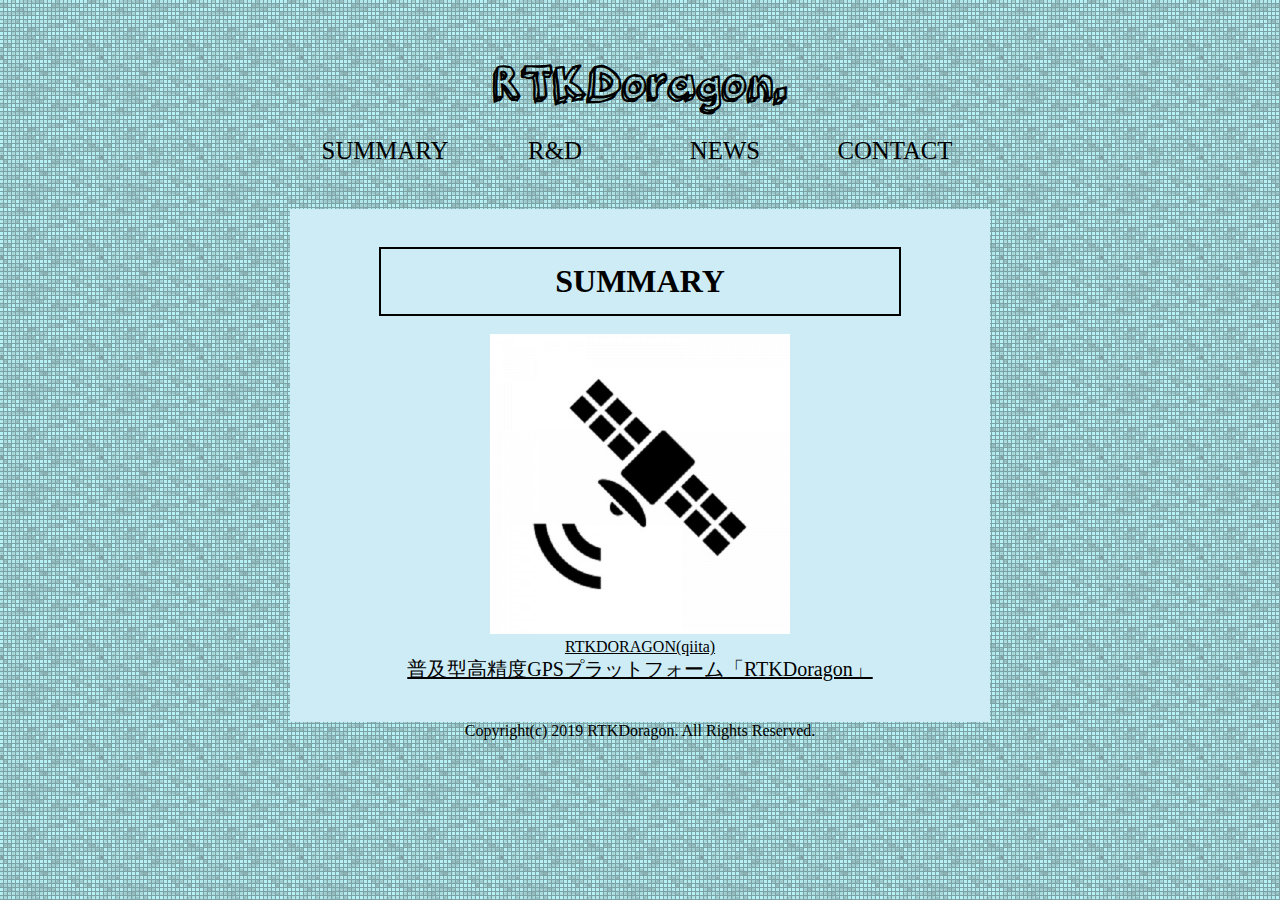
<file: RTKDORAGON/index.html>
<!doctype html>
<html lang="ja">
<head>
	<!-- 見ちゃらめーっ！！-->
	<link rel="shortcut icon" href="images/favicon.ico">
	<meta name="keywords" content="rtkdoragon,RTK,GNSS,GPS,RTKDoragon">
	<title>RTKDoragon.</title>
	<link rel="stylesheet" media="all" href="css/style2.css">
	<meta name="viewport" content="width=device-width,initial-scale=1">
	<!--<iframe src="music/kokyonosora.mp3" allow="autoplay" id="audio" style="display:none"></iframe>-->
</head>


<body>
<div id="wrap">
<header>
<h1><a href="index.html"style="text-decoration: none;">RTKDoragon.</a></h1>
</header>

<nav>
<ul>
<li><a href="index.html">SUMMARY</a></li>
<li><a href="R&D.html">R&D</a></li>
<li><a href="news.html">NEWS</a></li>
<li><a href="contact.html">CONTACT</a></li>
</ul>
</nav>

<main>
	<h2>SUMMARY</h2><br />
	<center>
	<img src="images/GPS.jpg" width="300" height="300" alt="GPS"><br/>
	<a href="https://qiita.com/nobutan_tinou/items/8981e6f75b9087e1ca1c">RTKDORAGON(qiita)</a>
	</center>
	<p>
	 <a href="rtkdoragon.html">普及型高精度GPSプラットフォーム「RTKDoragon」</a>
	</p>
</main>
<footer>Copyright(c) 2019 RTKDoragon. All Rights Reserved.</footer>
</div>
</body>
</html>
</file>
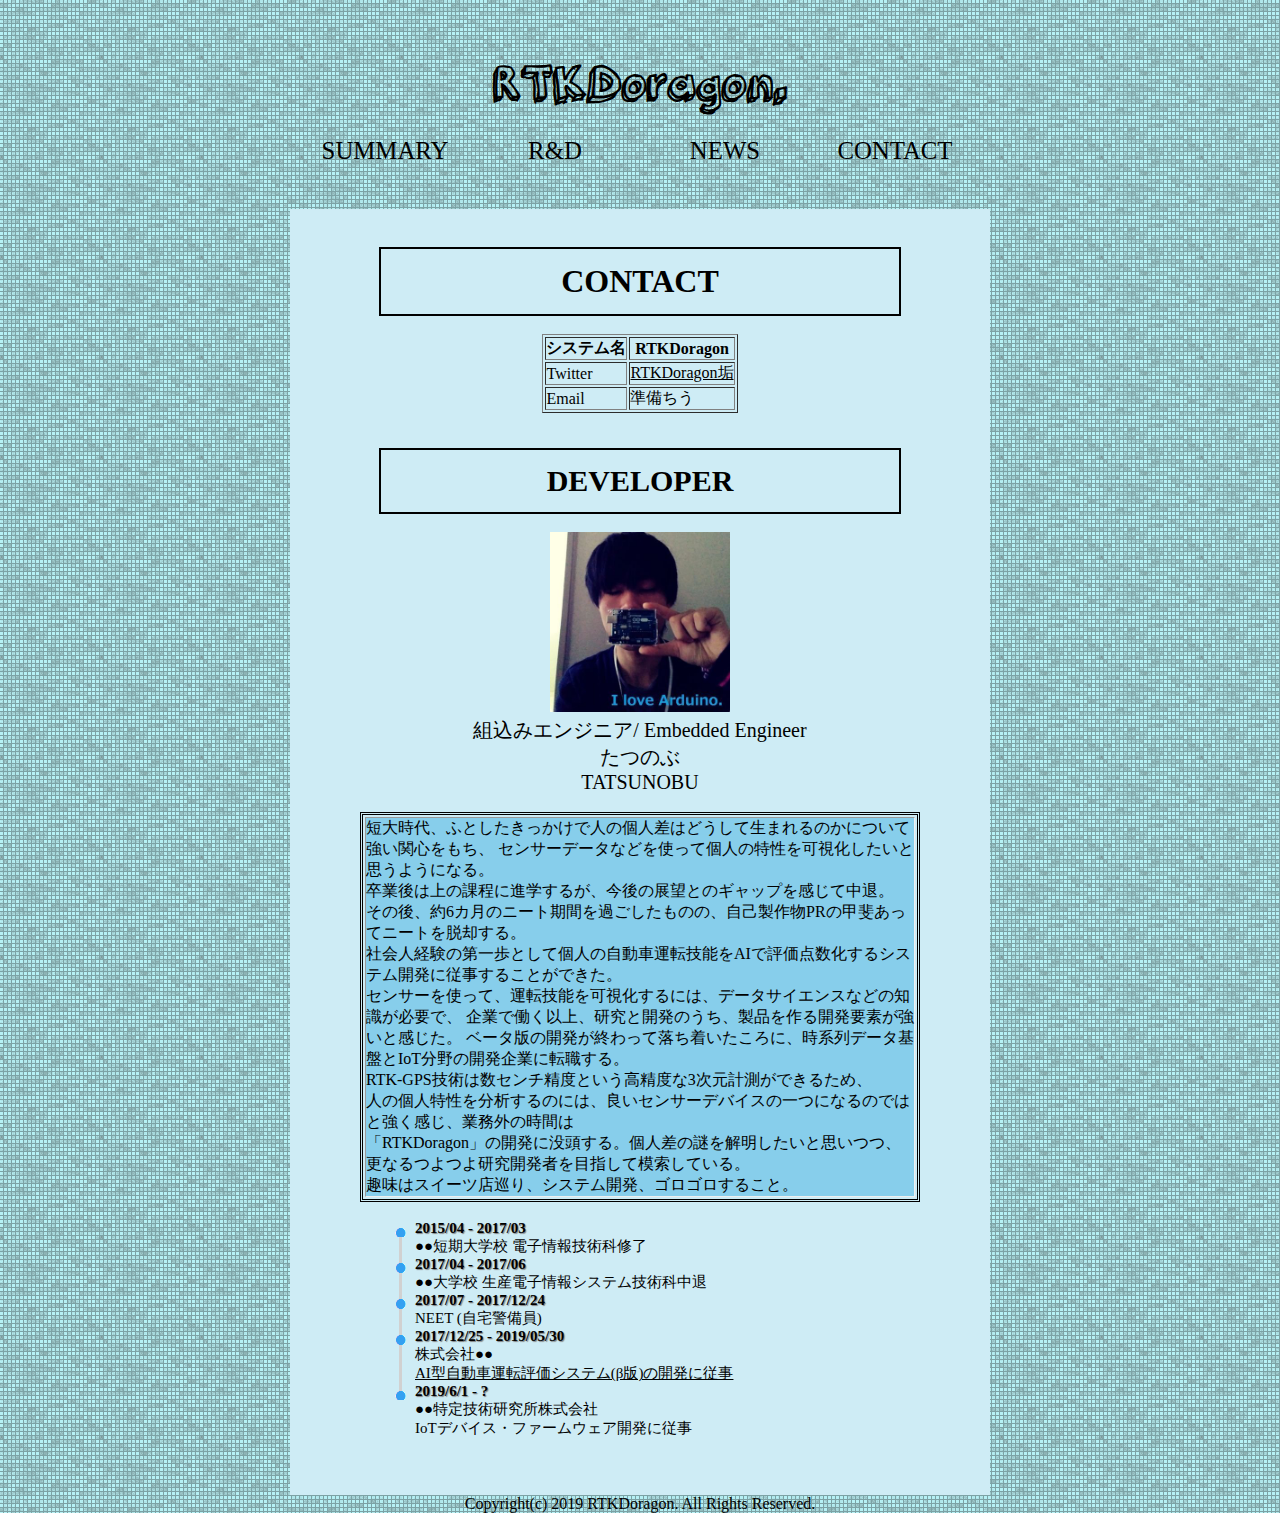
<file: RTKDORAGON/contact.html>
﻿<!doctype html>
<html lang="ja">
<head>
	<!-- 見ちゃらめーっ！！-->
	<link rel="shortcut icon" href="images/favicon.ico">
	<title>RTKDoragon.</title>
	<link rel="stylesheet" media="all" href="css/style2.css">
	<meta name="viewport" content="width=device-width,initial-scale=1">	
</head>


<body>
<div id="wrap">
<header>
<h1><a href="index.html"style="text-decoration: none;">RTKDoragon.</a></h1>
</header>

<nav>
<ul>
<li><a href="index.html">SUMMARY</a></li>
<li><a href="R&D.html">R&D</a></li>
<li><a href="news.html">NEWS</a></li>
<li><a href="contact.html">CONTACT</a></li>
</ul>
</nav>

<main>

	<h2>CONTACT</h2><br/>
		<center>
	      	<table border="1">
			
			<tr>
				<th>システム名</th>
				<th>RTKDoragon</th>
			</tr>
			<tr>
				<td>Twitter</td>
				<td><a href="https://twitter.com/rtkdoragon">RTKDoragon垢</a></td>
			</tr>
			<tr>
				<td>Email</td>
				<td>準備ちう</td>
			</tr>
		</table>
		</center>
	<h2 style="font-size:30px;">DEVELOPER</h2><br />
		<p><img src="images/Twitter_sub.jpg" width="180" height="180" alt="tatsunobu"></p>
		<p>組込みエンジニア/  Embedded Engineer</p>
		<p>たつのぶ</p>
		<p>TATSUNOBU</p><br/>
			<table border="1" style="margin-left:10%; margin-right:10%; border: double;">
			<tbody style="width:400px;background:skyblue;">
				<tr>
					<td>
					短大時代、ふとしたきっかけで人の個人差はどうして生まれるのかについて強い関心をもち、
					センサーデータなどを使って個人の特性を可視化したいと思うようになる。<br />
					卒業後は上の課程に進学するが、今後の展望とのギャップを感じて中退。<br />
					その後、約6カ月のニート期間を過ごしたものの、自己製作物PRの甲斐あってニートを脱却する。<br />
					社会人経験の第一歩として個人の自動車運転技能をAIで評価点数化するシステム開発に従事することができた。<br/>
					センサーを使って、運転技能を可視化するには、データサイエンスなどの知識が必要で、
					企業で働く以上、研究と開発のうち、製品を作る開発要素が強いと感じた。
					ベータ版の開発が終わって落ち着いたころに、時系列データ基盤とIoT分野の開発企業に転職する。<br/>
					RTK-GPS技術は数センチ精度という高精度な3次元計測ができるため、<br>
					人の個人特性を分析するのには、良いセンサーデバイスの一つになるのではと強く感じ、業務外の時間は<br/>
					「RTKDoragon」の開発に没頭する。個人差の謎を解明したいと思いつつ、更なるつよつよ研究開発者を目指して模索している。<br/>
					趣味はスイーツ店巡り、システム開発、ゴロゴロすること。
					</td>
				</tr>
			</tbody>
			</table><br/>
		<ul id="history">
			<li class="date">2015/04 - 2017/03</li>
			<li class="event">●●短期大学校 電子情報技術科修了</li>
			<li class="date">2017/04 - 2017/06 </li>
			<li class="event">●●大学校 生産電子情報システム技術科中退</li>
			<li class="date">2017/07 - 2017/12/24 </li>
			<li class="event">NEET  (自宅警備員)</li>	
			<li class="date">2017/12/25 - 2019/05/30 </li>
			<li class="event">株式会社●●<br><a href="http://minamikyusyu-car.main.jp/sdap/" target="_blank">AI型自動車運転評価システム(β版)の開発に従事</a></li>
			<li class="date">2019/6/1 - ? </li>
			<li>●●特定技術研究所株式会社<br>IoTデバイス・ファームウェア開発に従事</li>
		</ul><br />
</main>


<footer>Copyright(c) 2019 RTKDoragon. All Rights Reserved.</footer>
</div>
</body>
</html>
</file>
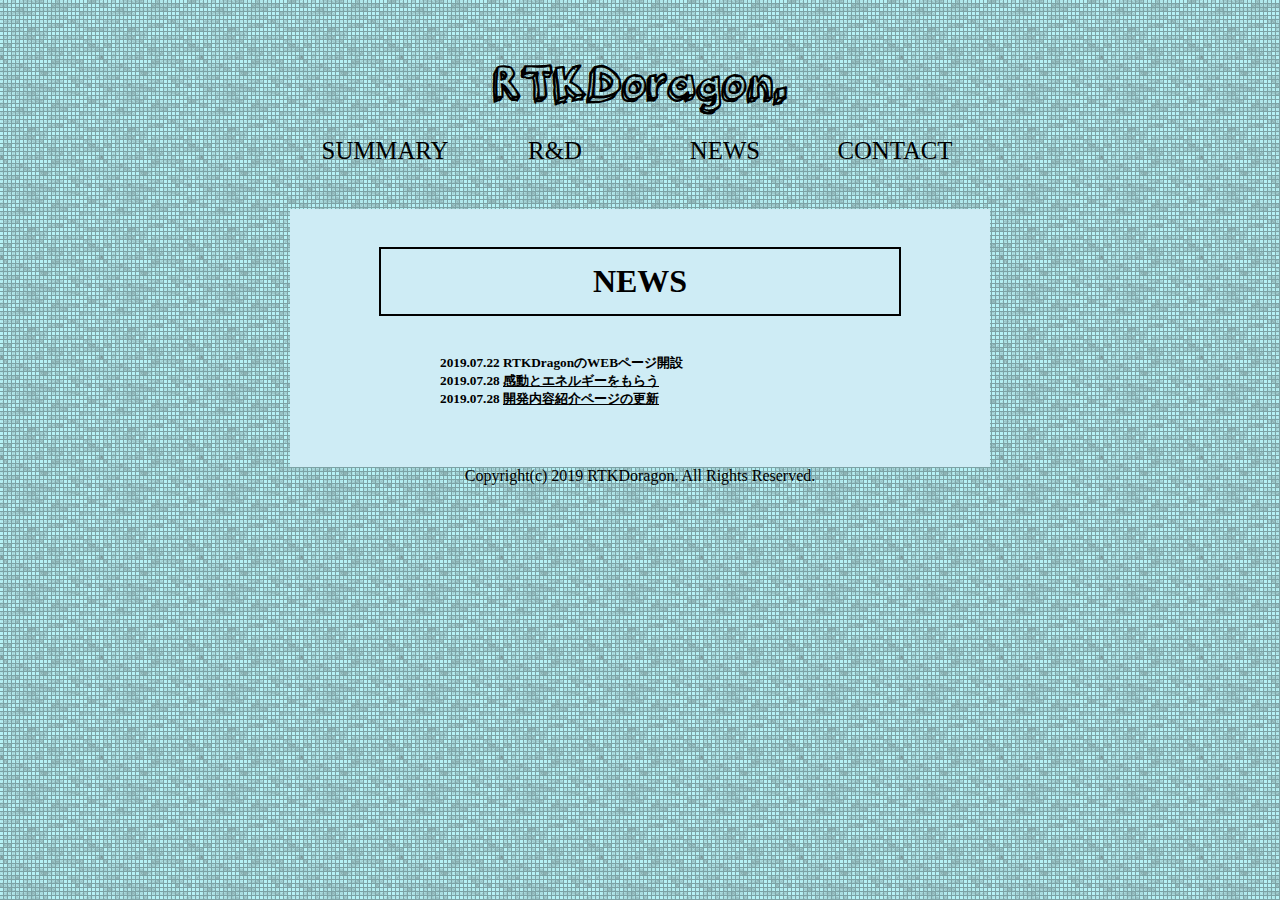
<file: RTKDORAGON/news.html>
<!doctype html>
<html lang="ja">
<head>
	<!-- 見ちゃらめーっ！！-->
	<link rel="shortcut icon" href="images/favicon.ico">
	<title>RTKDoragon.</title>
	<link rel="stylesheet" media="all" href="css/style2.css">
	<meta name="viewport" content="width=device-width,initial-scale=1">
</head>


<body>
<div id="wrap">
<header>
<h1><a href="index.html"style="text-decoration: none;">RTKDoragon.</a></h1>
</header>

<nav>
<ul>
<li><a href="index.html">SUMMARY</a></li>
<li><a href="R&D.html">R&D</a></li>
<li><a href="news.html">NEWS</a></li>
<li><a href="contact.html">CONTACT</a></li>
</ul>
</nav>

<main>
	<h2>NEWS</h2><br />
	<div class="centering_parent">
	    	<div class="centering_item">
			 <h5>2019.07.22 RTKDragonのWEBページ開設</h5>
			 <h5>2019.07.28 <a href="http://gpspp.sakura.ne.jp/diary201907.htm#0728">感動とエネルギーをもらう</a></h5>
			 <h5>2019.07.28 <a href="rtkdoragon.html">開発内容紹介ページの更新</a></h5>
		</div>
	</div>	
</main>
<footer>Copyright(c) 2019 RTKDoragon. All Rights Reserved.</footer>
</div>
</body>
</html>
</file>
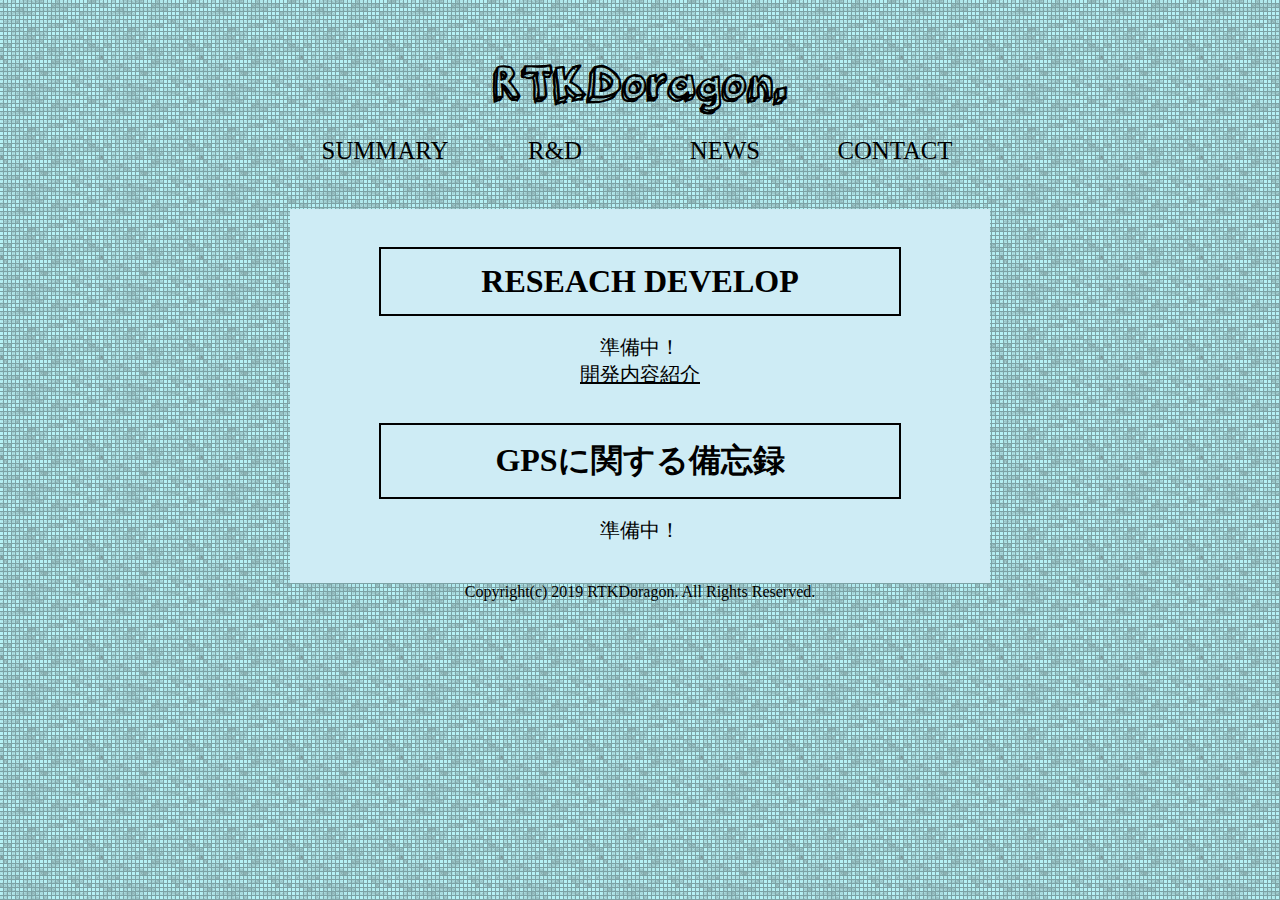
<file: RTKDORAGON/R&D.html>
﻿<!doctype html>
<html lang="ja">
<head>
	<!-- 見ちゃらめーっ！！-->
	<link rel="shortcut icon" href="images/favicon.ico">
	<title>RTKDoragon.</title>
	<link rel="stylesheet" media="all" href="css/style2.css">
	<meta name="viewport" content="width=device-width,initial-scale=1">	
</head>


<body>
<div id="wrap">
<header>
<h1><a href="index.html"style="text-decoration: none;">RTKDoragon.</a></h1>
</header>

<nav>
<ul>
<li><a href="index.html">SUMMARY</a></li>
<li><a href="R&D.html">R&D</a></li>
<li><a href="news.html">NEWS</a></li>
<li><a href="contact.html">CONTACT</a></li>
</ul>
</nav>

<main>
	<h2>RESEACH DEVELOP</h2><br />
	<p>
	準備中！<br>
	<a href="rtkdoragon.html">開発内容紹介</a>
	</p>
	<h2>GPSに関する備忘録</h2><br />
	<p>
	準備中！
	</p>

</main>
<footer>Copyright(c) 2019 RTKDoragon. All Rights Reserved.</footer>
</div>
</body>
</html>
</file>
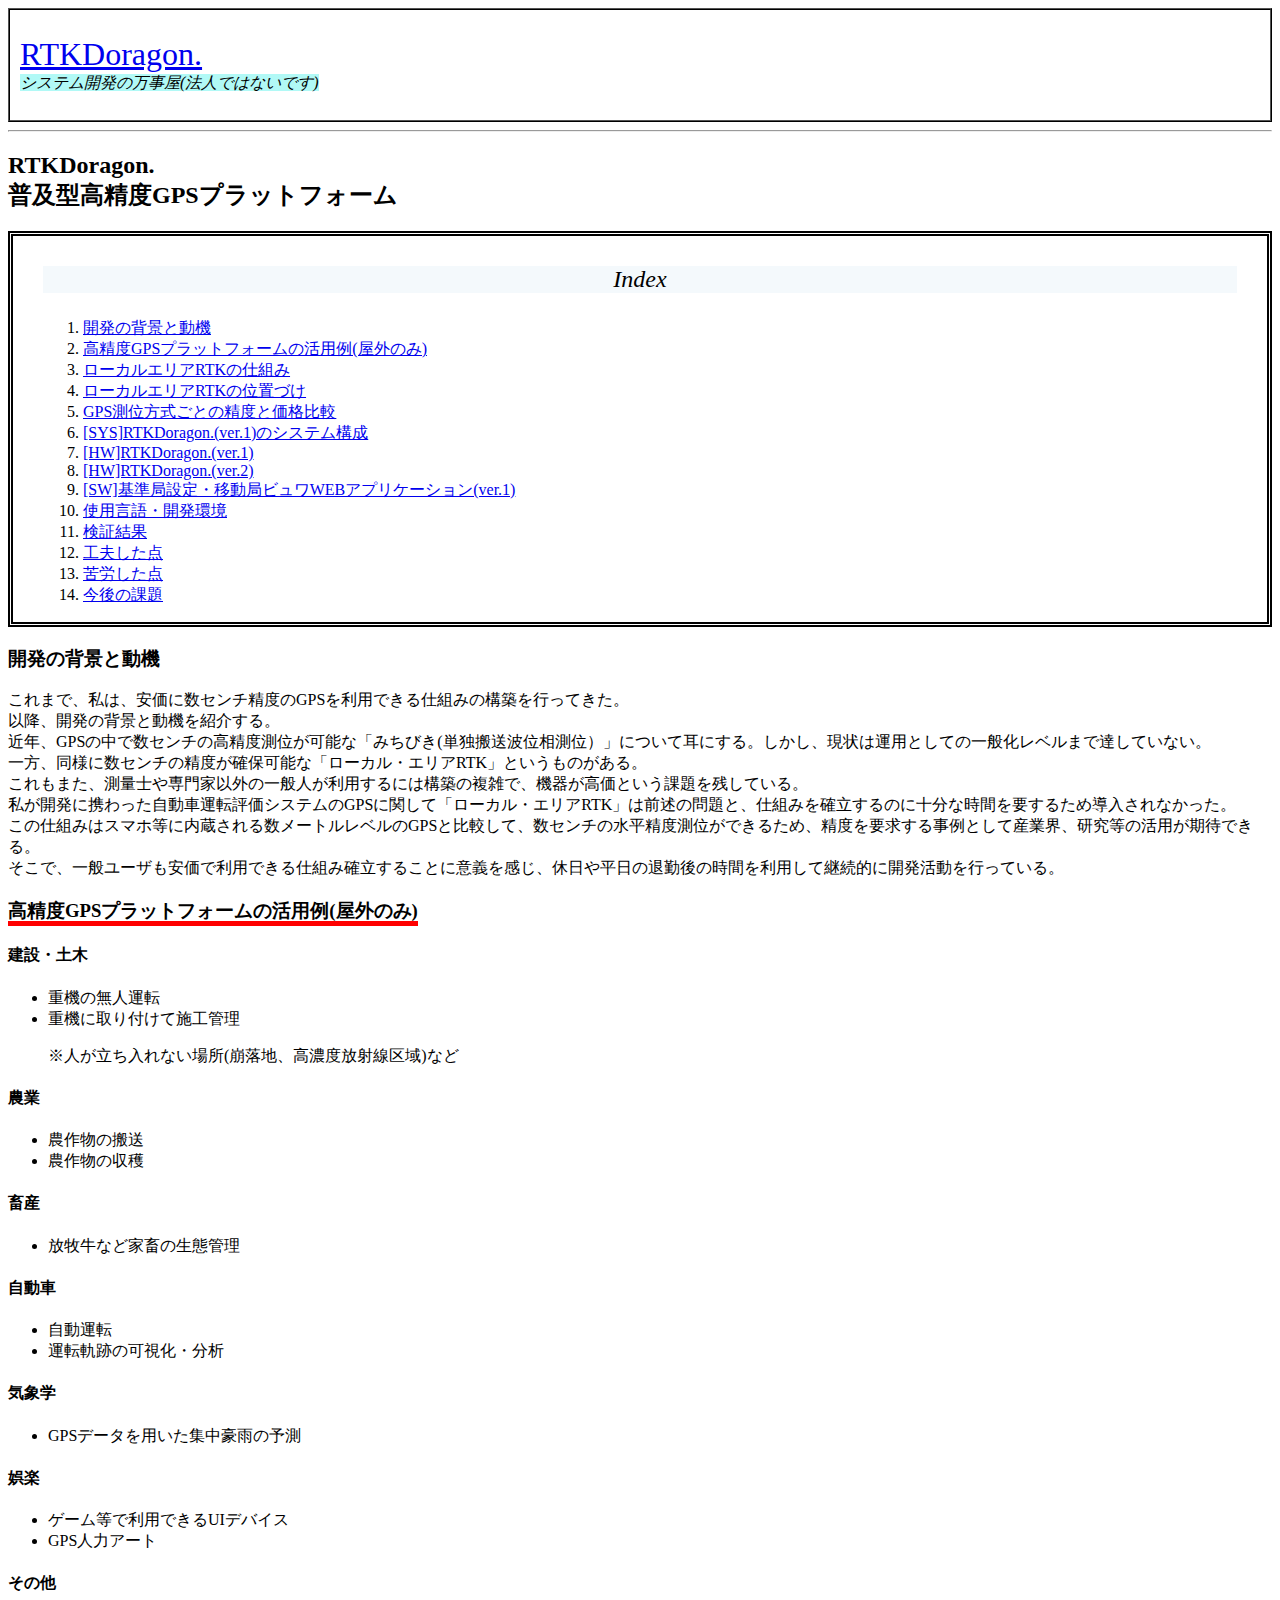
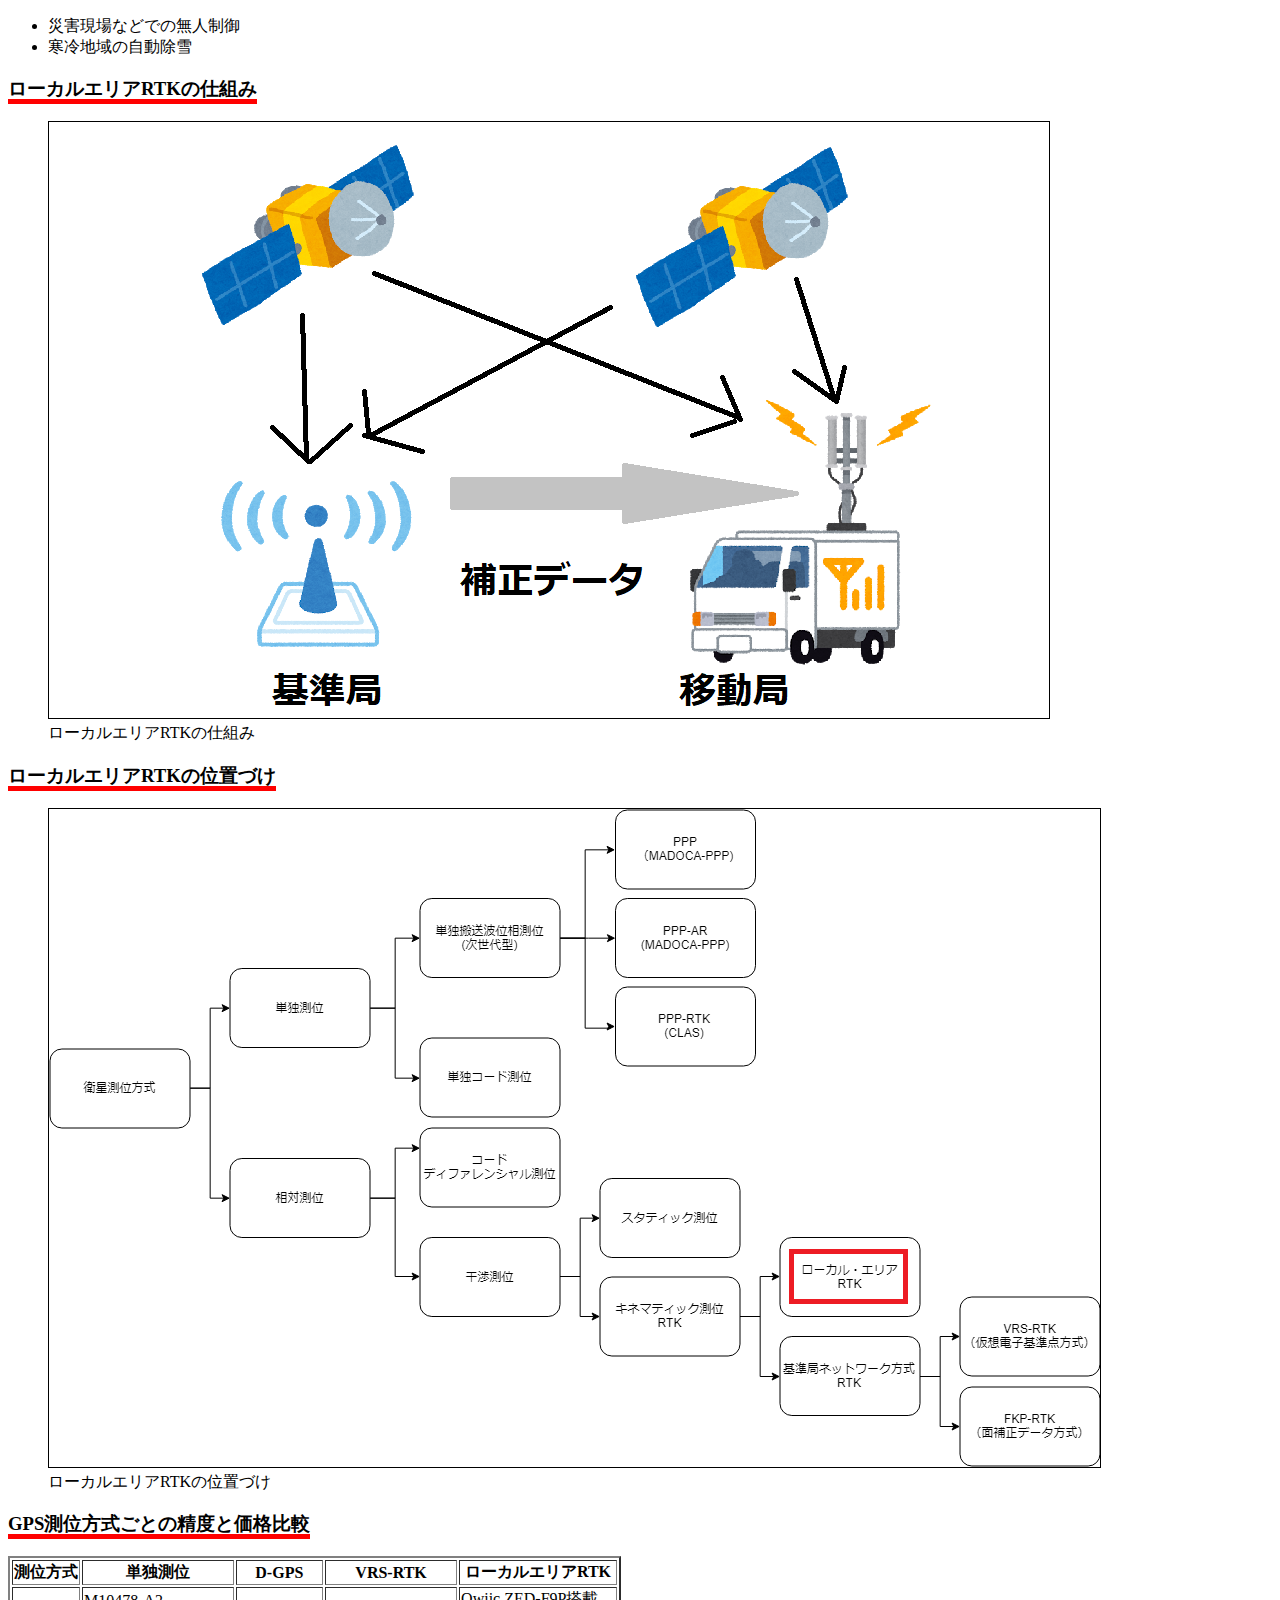
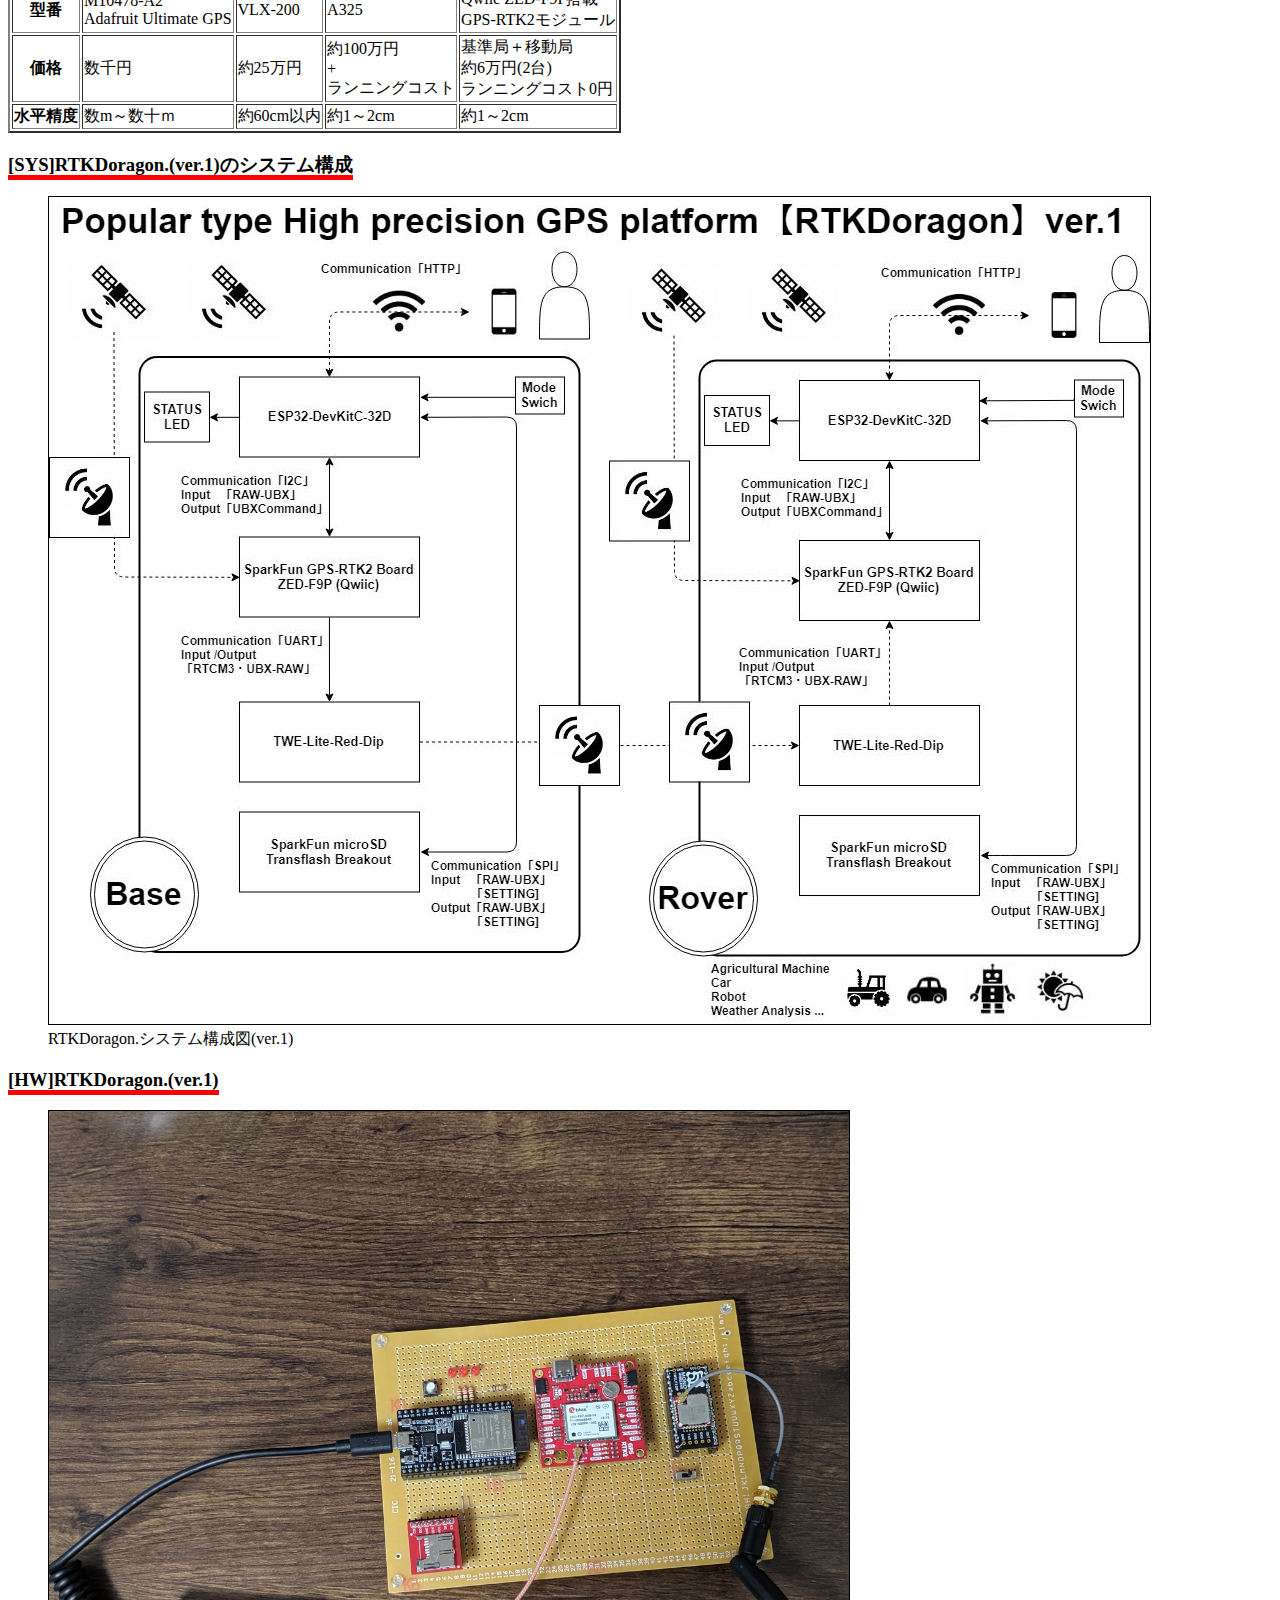
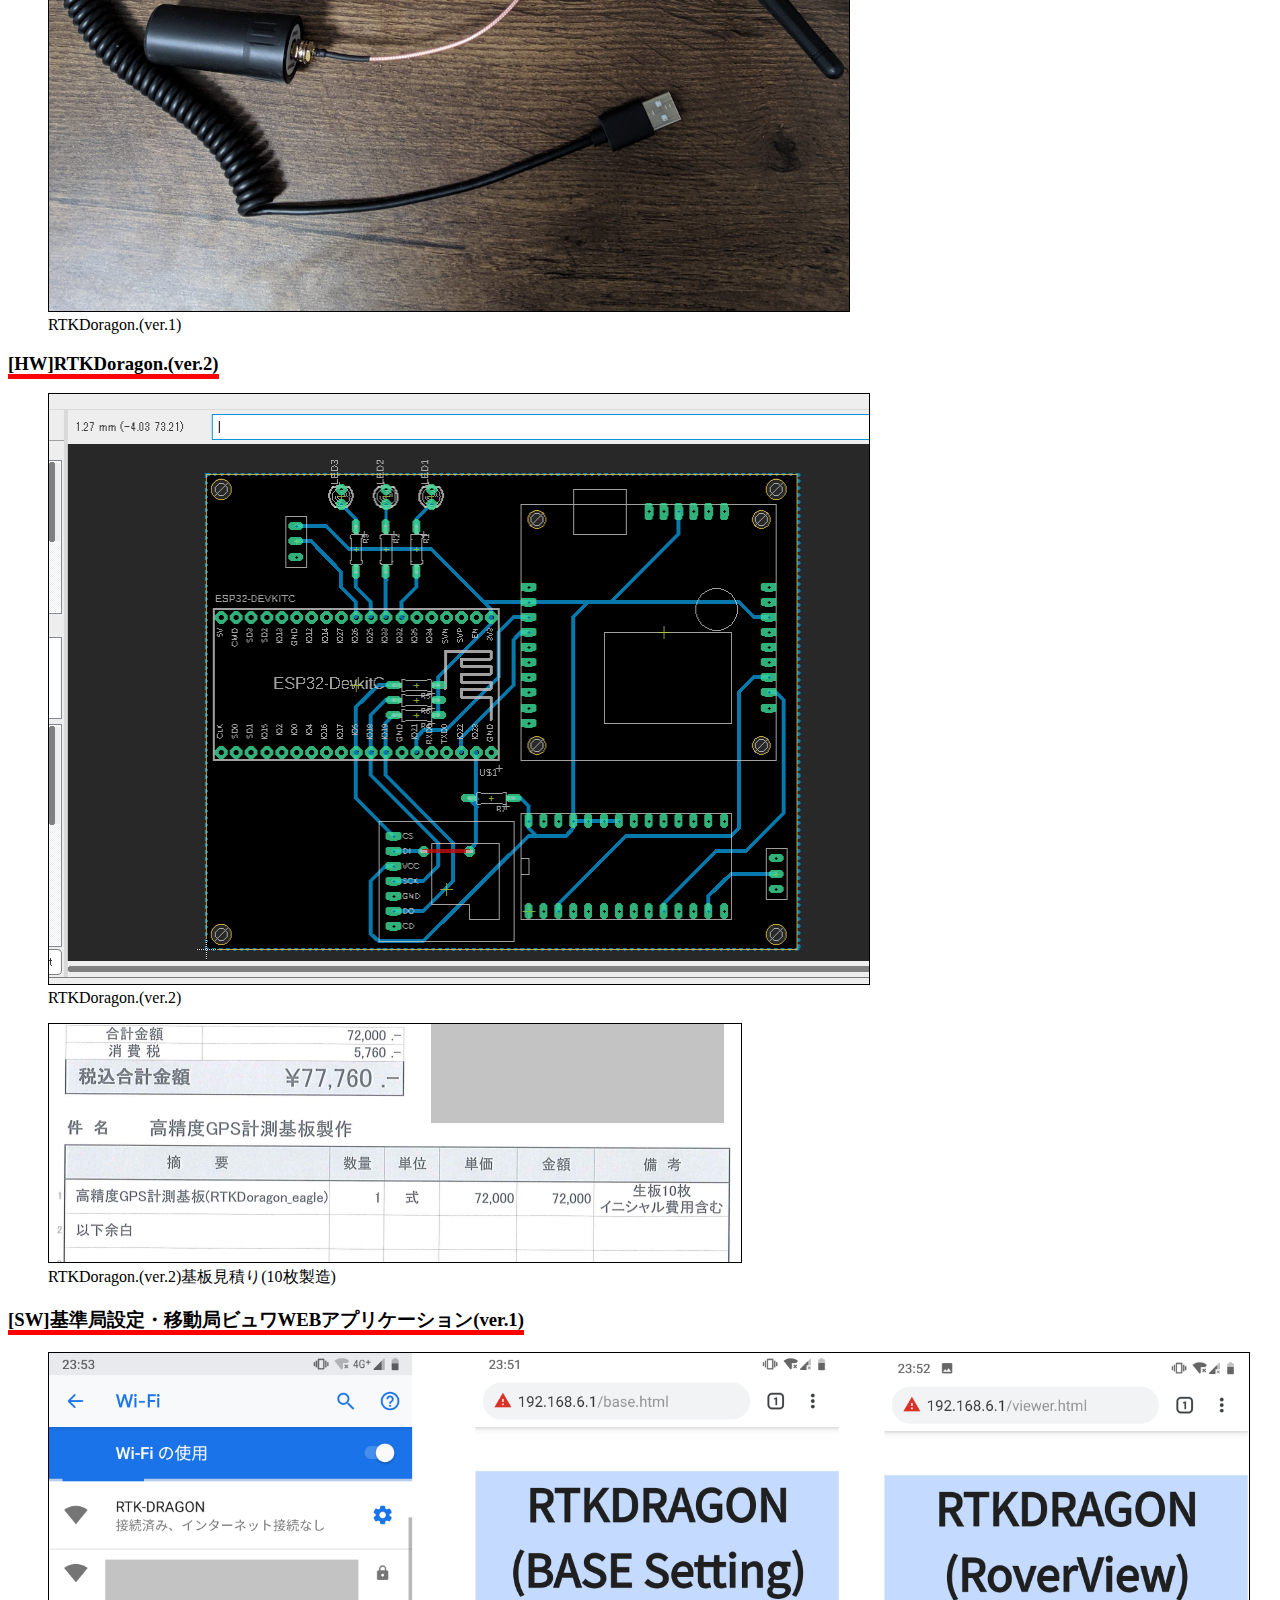
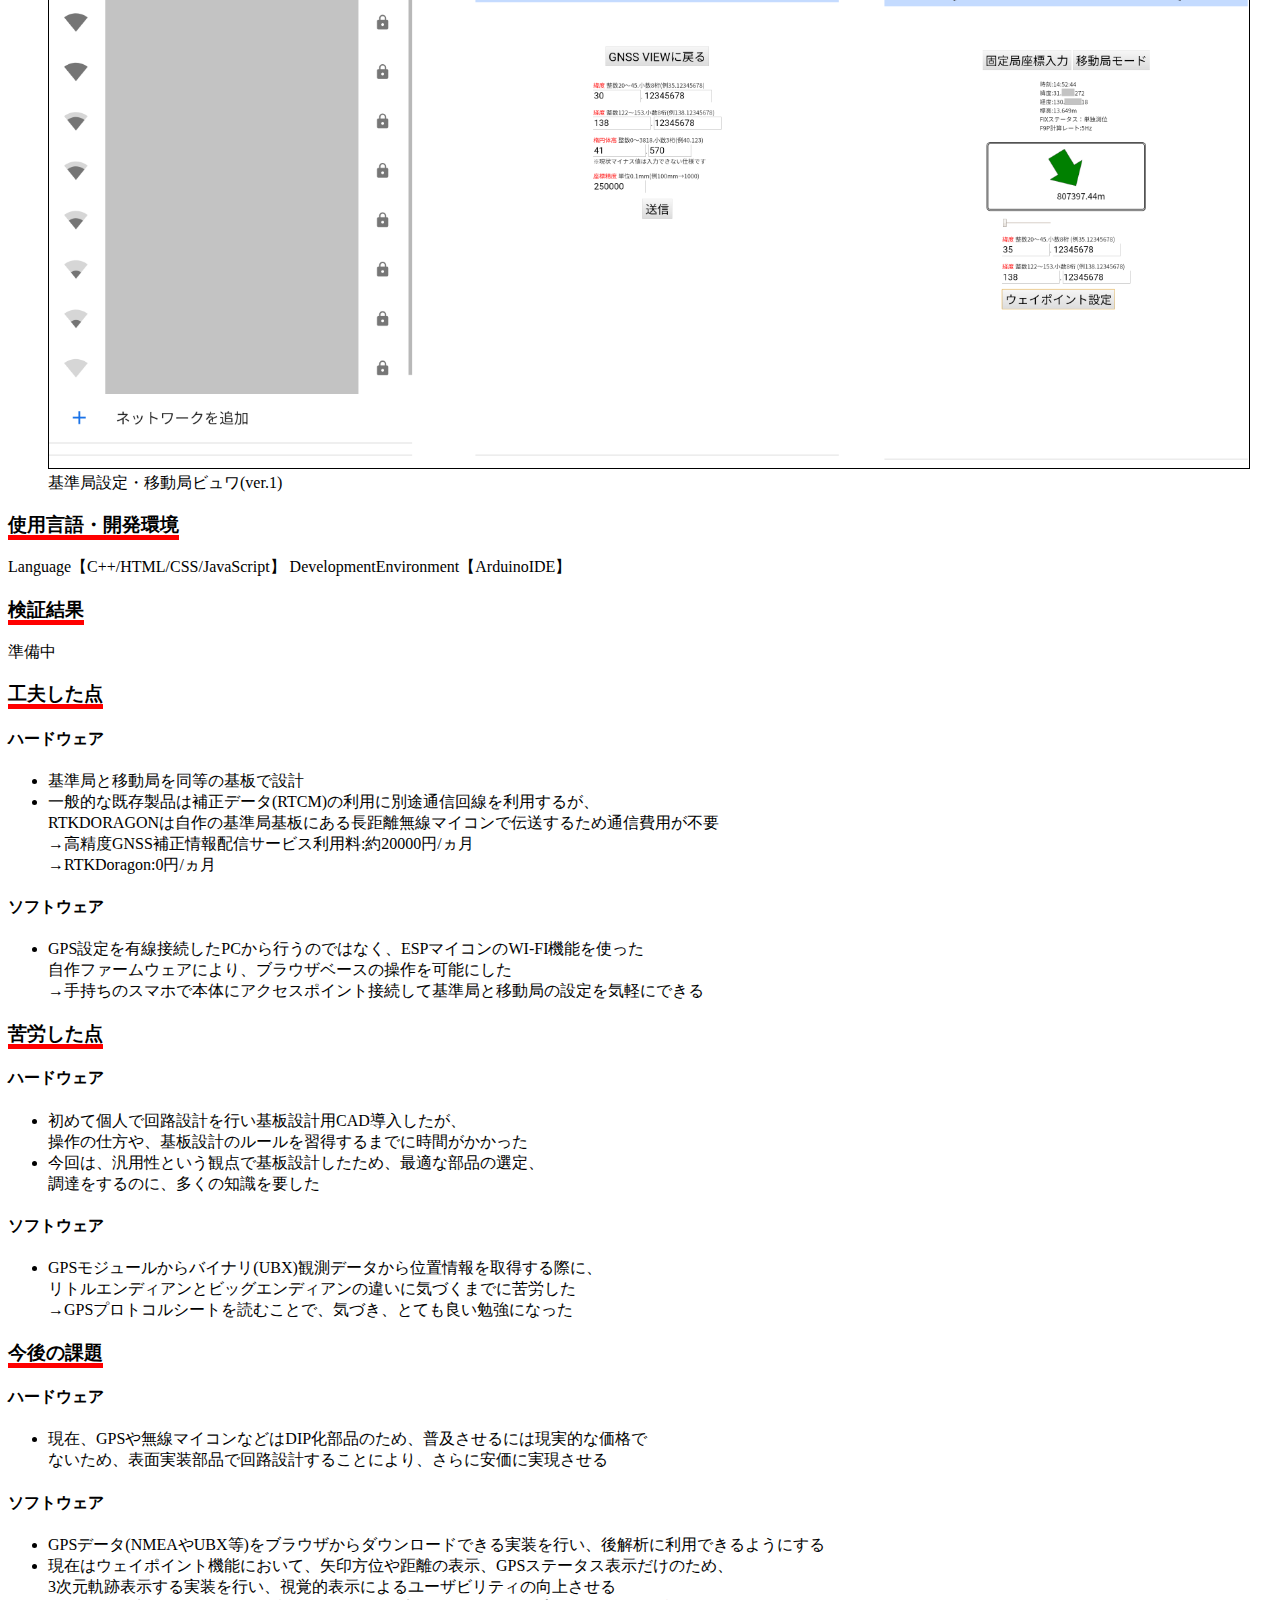
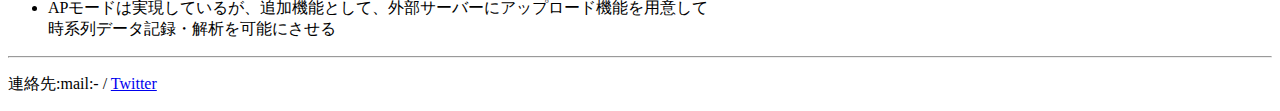
<file: RTKDORAGON/rtkdoragon.html>
<!DOCTYPE html>
<html lang="ja">
    <head>
        <meta charset="utf-8">
        <meta http-equiv="X-UA-Compatible" content="IE=edge">
        <meta name="viewport" content="width=device-width, initial-scale=1">
        <title>RTKDoragon.</title>
    </head>
    <body>
	<div style="border: 2px ridge #000; padding: 10px;">
		<p><a href="index.html" style="font-size: 2.0em;">RTKDoragon.</a><br>
		   <em style="color: #000000;background-color: #b1f9f6">システム開発の万事屋(法人ではないです)</em>
		</p>  
	</div>
	<hr>
	<h2>RTKDoragon.<br/>普及型高精度GPSプラットフォーム</h2>
	<p>
	<div style="padding: 30px 30px 0 30px; margin-bottom: 10px; border: 5px double " >
			<div style="background-color:#f4f9fc; font-size: 24px; margin-bottom: 25px; text-align: center;" >
				<em>Index</em>
			</div>
			<ol>
				<li><a href="#motive">開発の背景と動機</a></li>
				<li><a href="#example">高精度GPSプラットフォームの活用例(屋外のみ)</a></li>
				<li><a href="#construction">ローカルエリアRTKの仕組み</a></li>
				<li><a href="#positioning">ローカルエリアRTKの位置づけ</a></li>
				<li><a href="#comparison">GPS測位方式ごとの精度と価格比較</a></li>
				<li><a href="#SYS_1">[SYS]RTKDoragon.(ver.1)のシステム構成</a></li>
				<li><a href="#HW_1">[HW]RTKDoragon.(ver.1)</a></li>
				<li><a href="#HW_2">[HW]RTKDoragon.(ver.2)</a></li>
				<li><a href="#SW_1">[SW]基準局設定・移動局ビュワWEBアプリケーション(ver.1)</a></li>
				<li><a href="#environment">使用言語・開発環境</a></li>
				<li><a href="#verification">検証結果</a></li>
				<li><a href="#invention">工夫した点</a></li>
				<li><a href="#hardship">苦労した点</a></li>
				<li><a href="#outlook">今後の課題</a></li>
			</ol>
		</div>
	<h3 id="motive><span style="border-bottom: solid 5px red;">開発の背景と動機</span></h3>
	<p>
	これまで、私は、安価に数センチ精度のGPSを利用できる仕組みの構築を行ってきた。</br>以降、開発の背景と動機を紹介する。<br>
	近年、GPSの中で数センチの高精度測位が可能な「みちびき(単独搬送波位相測位）」について耳にする。しかし、現状は運用としての一般化レベルまで達していない。<br/>
	一方、同様に数センチの精度が確保可能な「ローカル・エリアRTK」というものがある。
	<br/>これもまた、測量士や専門家以外の一般人が利用するには構築の複雑で、機器が高価という課題を残している。<br/>
	私が開発に携わった自動車運転評価システムのGPSに関して「ローカル・エリアRTK」は前述の問題と、仕組みを確立するのに十分な時間を要するため導入されなかった。<br/>
	この仕組みはスマホ等に内蔵される数メートルレベルのGPSと比較して、数センチの水平精度測位ができるため、精度を要求する事例として産業界、研究等の活用が期待できる。<br/>
	そこで、一般ユーザも安価で利用できる仕組み確立することに意義を感じ、休日や平日の退勤後の時間を利用して継続的に開発活動を行っている。<br/>
	</p>
	<h3 id="example"><span style="border-bottom: solid 5px red;">高精度GPSプラットフォームの活用例(屋外のみ)</span></h3>
	<h4>建設・土木</h4>
	<ul>
  		<li>重機の無人運転</li>
  		<li>重機に取り付けて施工管理</li>
		<p>※人が立ち入れない場所(崩落地、高濃度放射線区域)など</p>
	</ul>
	<h4>農業</h4>
	<ul>
  		<li>農作物の搬送</li>
  		<li>農作物の収穫</li>
	</ul>
	<h4>畜産</h4>
	<ul>
  		<li>放牧牛など家畜の生態管理</li>
	</ul>
	<h4>自動車</h4>
	<ul>
  		<li>自動運転</li>
  		<li>運転軌跡の可視化・分析</li>
	</ul>
	<h4>気象学</h4>
	<ul>
  		<li>GPSデータを用いた集中豪雨の予測</li>
	</ul>
	<h4>娯楽</h4>
	<ul>
  		<li>ゲーム等で利用できるUIデバイス</li>
  		<li>GPS人力アート</li>
	</ul>
	<h4>その他</h4>
	<ul>
  		<li>災害現場などでの無人制御</li>
		<li>寒冷地域の自動除雪</li>
	</ul>
	<h3 id="construction"><span style="border-bottom: solid 5px red;">ローカルエリアRTKの仕組み</span></h3>
	<figure>
	<img border="1" src="images/rtk_image.png" width="1000" height="596" alt="ローカルエリアRTKの仕組み"> 
	<figcaption>ローカルエリアRTKの仕組み</figcaption>
	</figure> 
	<h3 id="positioning"><span style="border-bottom: solid 5px red;">ローカルエリアRTKの位置づけ</span></h3>
	<figure>
	<img border="1" src="images/RTK.png" width="1051" height="658" alt="RTK"> 
	<figcaption>ローカルエリアRTKの位置づけ</figcaption>
	</figure> 
	<h3 id="comparison"><span style="border-bottom: solid 5px red;">GPS測位方式ごとの精度と価格比較</span></h3>
	<table border="2">
	<tbody>
		<tr>
			<th>測位方式</th>
			<th>単独測位</th>
			<th>D-GPS</th>
			<th>VRS-RTK</th>
			<th>ローカルエリアRTK</th>
		</tr>
		<tr>
			<th>型番</th>
			<td>M10478-A2</br>Adafruit Ultimate GPS</td>
			<td>VLX-200</td>
			<td>A325</td>
			<td>Qwiic ZED-F9P搭載<br/>GPS-RTK2モジュール</td>
		</tr>
		<tr>
			<th>価格</th>
			<td>数千円</td>
			<td>約25万円</td>
			<td>約100万円<br/>+<br/>ランニングコスト</td>
			<td>基準局＋移動局<br/>約6万円(2台)<br>ランニングコスト0円</td>
		</tr>
		<tr>
			<th>水平精度</th>
			<td>数m～数十ｍ</td>
			<td>約60cm以内</td>
			<td>約1～2cm</td>
			<td>約1～2cm</td>
		</tr>
	</tbody>
	</table>
	<h3 id="SYS_1"><span style="border-bottom: solid 5px red;">[SYS]RTKDoragon.(ver.1)のシステム構成</span></h3>
	<figure>
	<img border="1" src="images/rtkdoragon(ver1_diagram).jpg" width="1101" height="827" alt="rtkdoragon(ver1_diagram)"> 
	<figcaption>RTKDoragon.システム構成図(ver.1)</figcaption>
	</figure> 
	<h3 id="HW_1"><span style="border-bottom: solid 5px red;">[HW]RTKDoragon.(ver.1)</span></h3>
	<figure>
	<img border="1" src="images/rtkdoragon(ver1_hardware).jpg" width="800" height="800" alt="rtkdoragon(ver2_hardware)"> 
	<figcaption>RTKDoragon.(ver.1)</figcaption>
	</figure> 
	<h3 id="HW_2"><span style="border-bottom: solid 5px red;">[HW]RTKDoragon.(ver.2)</span></h3>
	<figure>
	<img border="1" src="images/rtkdoragon(ver2_hardware).png" width="820" height="590" alt="rtkdoragon(ver2_hardware)"> 
	<figcaption>RTKDoragon.(ver.2)</figcaption>
	</figure> 
	<figure>
	<img border="1" src="images/rtkdoragon(ver2_hardware_estimate).png" width="692" height="238" alt="rtkdoragon(ver2_hardware_estimate)"> 
	<figcaption>RTKDoragon.(ver.2)基板見積り(10枚製造)</figcaption>
	</figure> 													
	<h3 id="SW_1"><span style="border-bottom: solid 5px red;">[SW]基準局設定・移動局ビュワWEBアプリケーション(ver.1)</span></h3>
	<figure>
	<img border="1" src="images/rtkdoragon(ver1_software).png" width="1200" height="715" alt="rtkdoragon(ver1_software)"> 
	<figcaption>基準局設定・移動局ビュワ(ver.1)</figcaption>
	</figure> 
	<h3 id="environment"><span style="border-bottom: solid 5px red;">使用言語・開発環境</span></h3>
	<p>
	Language【C++/HTML/CSS/JavaScript】 DevelopmentEnvironment【ArduinoIDE】
	</p>
	<h3 id="verification"><span style="border-bottom: solid 5px red;">検証結果</span></h3>
	<p>準備中</p>
	<h3 id="invention"><span style="border-bottom: solid 5px red;">工夫した点</span></h3>
	<h4>ハードウェア</h4>
	<ul>
  		<li>基準局と移動局を同等の基板で設計</li>
  		<li>一般的な既存製品は補正データ(RTCM)の利用に別途通信回線を利用するが、</br>
		RTKDORAGONは自作の基準局基板にある長距離無線マイコンで伝送するため通信費用が不要<br/>
		→高精度GNSS補正情報配信サービス利用料:約20000円/ヵ月<br/>
		→RTKDoragon:0円/ヵ月
		</li>
	</ul>
	<h4>ソフトウェア</h4>
	<ul>
  		<li>GPS設定を有線接続したPCから行うのではなく、ESPマイコンのWI-FI機能を使った<br/>
		自作ファームウェアにより、ブラウザベースの操作を可能にした</br>
		→手持ちのスマホで本体にアクセスポイント接続して基準局と移動局の設定を気軽にできる
		</li>
		</ul>
	<h3 id="hardship"><span style="border-bottom: solid 5px red;">苦労した点</span></h3>
	<h4>ハードウェア</h4>
	<ul>
  		<li>初めて個人で回路設計を行い基板設計用CAD導入したが、<br/>
		   操作の仕方や、基板設計のルールを習得するまでに時間がかかった</li>
		<li>今回は、汎用性という観点で基板設計したため、最適な部品の選定、<br/>
		調達をするのに、多くの知識を要した	
		</li>
	</ul>
	<h4>ソフトウェア</h4>
	<ul>
  		<li>GPSモジュールからバイナリ(UBX)観測データから位置情報を取得する際に、<br/>
		リトルエンディアンとビッグエンディアンの違いに気づくまでに苦労した<br>
		→GPSプロトコルシートを読むことで、気づき、とても良い勉強になった
		</li>
	</ul>
	<h3 id="outlook"><span style="border-bottom: solid 5px red;">今後の課題</span></h3>
	<h4>ハードウェア</h4>
	<ul>
  		<li>現在、GPSや無線マイコンなどはDIP化部品のため、普及させるには現実的な価格で<br>
		ないため、表面実装部品で回路設計することにより、さらに安価に実現させる</li>
  
	</ul>
	<h4>ソフトウェア</h4>
	<ul>
  		<li>
		GPSデータ(NMEAやUBX等)をブラウザからダウンロードできる実装を行い、後解析に利用できるようにする
		</li>
		<li>
		現在はウェイポイント機能において、矢印方位や距離の表示、GPSステータス表示だけのため、<br/>
		3次元軌跡表示する実装を行い、視覚的表示によるユーザビリティの向上させる
		</li>
		<li>
		APモードは実現しているが、追加機能として、外部サーバーにアップロード機能を用意して<br/>
		時系列データ記録・解析を可能にさせる
		</li>
	</ul>
		<hr>
	<p>連絡先:mail:- /
		<a href="https://twitter.com/rtkdoragon">Twitter</a>
	</p>
    </body>
</html>
</file>
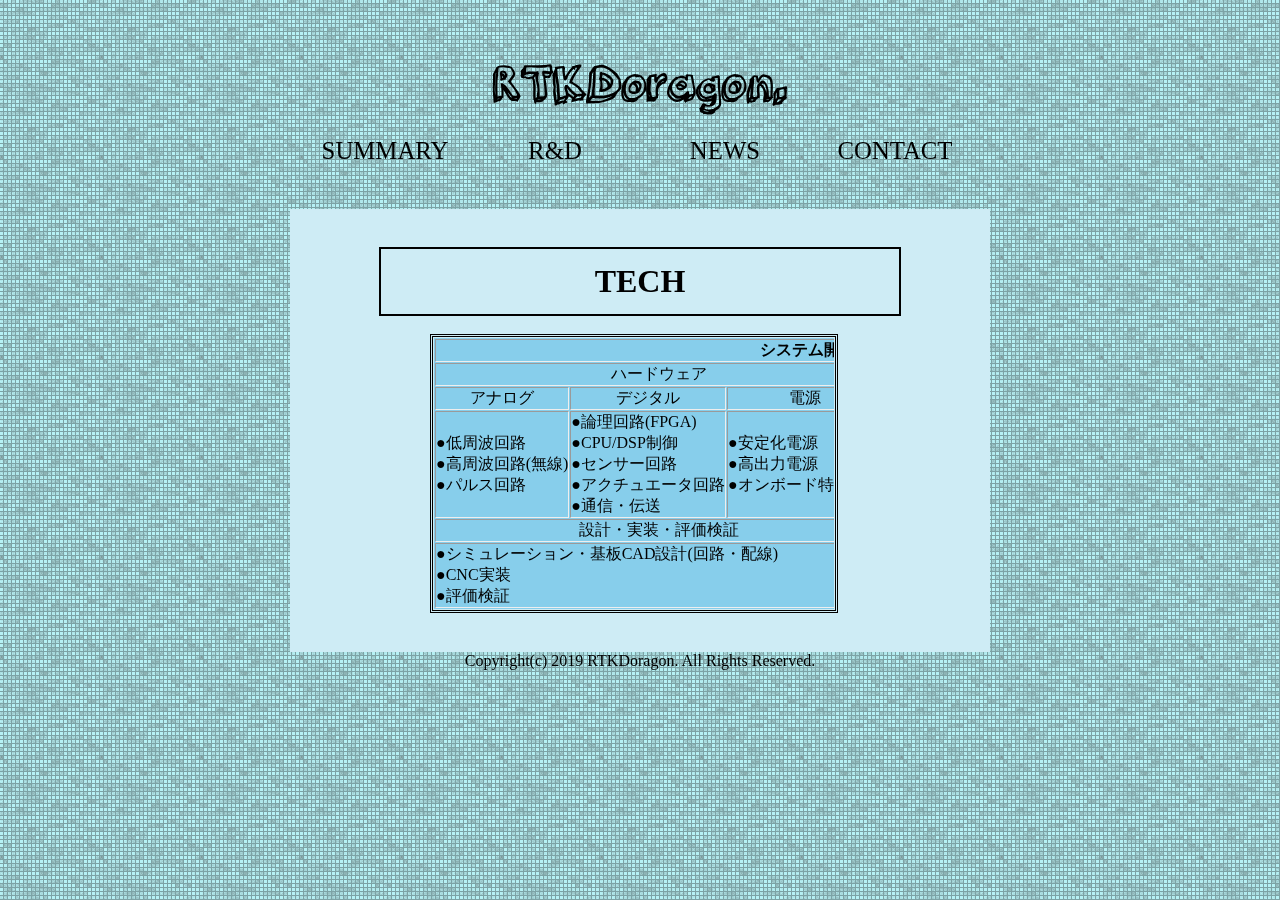
<file: RTKDORAGON/tech.html>
﻿    
<!doctype html>
<html lang="ja">
<head>
	<!-- 見ちゃらめーっ！！-->
	<link rel="shortcut icon" href="images/favicon.ico">
	<title>RTKDoragon.</title>
	<link rel="stylesheet" media="all" href="css/style2.css">
	<meta name="viewport" content="width=device-width,initial-scale=1">	
</head>


<body>
<div id="wrap">
<header>
<h1><a href="index.html"style="text-decoration: none;">RTKDoragon.</a></h1>
</header>

<nav>
<ul>
<li><a href="index.html">SUMMARY</a></li>
<li><a href="R&D.html">R&D</a></li>
<li><a href="news.html">NEWS</a></li>
<li><a href="contact.html">CONTACT</a></li>
</ul>
</nav>

<main>
	<h2>TECH</h2><br />
<!--	<div class="centering_parent">
	    	<div class="centering_item">-->
		<table border="1" cellspacing="1" style="margin-left:20%; margin-right:0%; border: double;">
		<tbody style=" display: block;white-space:nowrap;overflow-x:scroll;width:400px;background:skyblue;">
				<tr align="center">
					<th colspan="5" valign="middle">システム開発</th>
				</tr>
				<tr align="center">
					<td colspan="3" valign="middle">ハードウェア</td>
					<td colspan="2" valign="middle">ソフトウェア</td>
				</tr>
				<tr align="center">
					<td valign="middle">アナログ</td>
					<td valign="middle">デジタル</td>
					<td valign="middle">電源</td>
					<td valign="middle">データ</td>
					<td valign="middle">プログラム</td>
				</tr>
				<tr>
					<td>
					●低周波回路<br/>
					●高周波回路(無線)<br/>
					●パルス回路<br/>
					</td>
					<td>
					●論理回路(FPGA)<br/>
					●CPU/DSP制御<br/>
					●センサー回路<br/>
					●アクチュエータ回路<br/>
					●通信・伝送<br/>
					</td>
					<td>
					●安定化電源<br/>
					●高出力電源<br/>
					●オンボード特殊電源<br/>
					</td>
					<td>
					●データベース<br />					
					・RDB<br />
					・NoSQL<br />
					●機械学習<br />
					●データマイニング<br/>
					</td>
					<td>
					●組込みソフトウェア<br/>
					●アプリケーション<br/>
					●サーバ構築<br/>
					●シーケンサー制御<br/>
					</td>
				</tr>
				<tr align="center">
					<td colspan="3" valign="middle">設計・実装・評価検証</td>
					<td colspan="2" valign="middle">設計・コーディング・評価検証</td>
				</tr>
				<tr>
					<td colspan="3">
					●シミュレーション・基板CAD設計(回路・配線)<br />
					●CNC実装<br />
					●評価検証<br />
					</td>
					<td colspan="2">
					●設計<br />
					●コーディング<br />
					●評価検証<br />
					</td>
				</tr>
		</tbody>
		</table>
<!--	</div>
	</div>-->
</main>
<footer>Copyright(c) 2019 RTKDoragon. All Rights Reserved.</footer>
</div>
</body>
</html>
</file>
<file: RTKDORAGON/css/style2.css>
﻿@font-face{
	font-family:"base_font";
	src:url("../Font/3Dumb.woff");
}

*{
	margin:0;
	padding:0;
}
body{
	-webkit-text-size-adjust: 100%;
	-ms-text-size-adjust: 100%;
	perspective:1000px;
	background-image: url('../images/moyou.png');
}
div#wrap{
	overflow-x:hidden;
	min-width:260px;
}
header{
	width:100vw;
	margin-top:5%;
}
h1{
	text-align:center;
	font-family:base_font;
	text-decoration:none;
	font-size:45px;
}
a:link { 
	color : #000000; 
}
a:visited {
	color : #000000; 
}
nav {
	position:relative;
	width:100%;
	max-width:680px;
	left:50%;
	transform:translate(-50%);
	margin:30px 0px 100px 0px;

}
nav ul{
	list-style-type:none;
	width:100%;
}
nav ul li{
	float:left;
	width:23%;
	margin:0px 1%;
}
nav ul li a{
	display:block;
	width:100%;
	font-size:calc(12px + 1vw);
	text-decoration:none;
	color:#000000;
	text-align:center;
	line-height:1.0em;
	transition:all 0.5s ease 0s;
}
nav ul li a:hover{
	text-shadow:3px 3px 5px #87c8fe,
			-3px 3px 5px #87c8fe,
			-3px -3px 5px #87c8fe,
			3px -3px 5px #87c8fe;
}

main{
	width:100vw;
	max-width:700px;
	padding:3% 0%;
	margin:0 auto;
	background-color:#ceecf5;/*c1ebf5;*/
	/*transform:rotateX(-90deg);*/
	/*opacity:0;*/
	

	/*animation:starter 2.3s ease 0s forwards normal;*/
	/*animation:starter 0s ease 0s forwards normal;*/
}
/*
@keyframes starter{
	0%{
		transform:rotateX(-90deg);
		opacity:0;
	}

	100%{
		transform:rotateX(360deg);
		opacity:1;
	}
}*/
main h2:nth-child(1){
	margin-top:0; 
}

main h2{
	position:relative;
	left:50%;
	transform:translate(-50%);
	text-align:center;
	font-size:40px;
	margin-top:5%;
	padding:2%;
	border:2px solid #000000;
	width:50%;
}
@media (min-width:558px) { 
main h2 {
  font-size: 32px;
  width: 70%;
}
}
main h3{
	width:160px;
	/*padding-left:30px;
	padding-right:30px;*/
	margin:0px auto;
	font-size:30px;
}
main h3 img{
	width:30px;
	height:30px;
	margin-right:5px;
	margin-left:5px;
	animation:spanner 2s linear infinite;
}
@keyframes spanner{
	0%{transform:rotate(0deg);}
	100%{transform:rotate(360deg);}	
}
main p{
	text-align:center;
	font-size:20px;
}

main ul#history{
	position:relative;
	width:70%;
	left:50%;
	transform:translate(-50%);
	list-style-type:none;
}
main ul#history li{
	font-size:15px;
	padding-left:20px;
	background-repeat:repeat-y;
}
main ul#history li.date{
	background-image:url("../images/line_middle.png");
	background-position:0px 42px;
	text-shadow:1px 1px 1px #808080;
	font-weight:bolder;
}
main ul#history li.event{
	background-image:url("../images/line.png");
}
main ul#history li:nth-child(1){
	background-image:url("../images/line_start.png");
	background-position:0px 8px;
}
main ul#history li:nth-last-child(2){
	background-image:url("../images/line_end.png");
	background-position:0px -42px;
}
main div#profile span.item{
	font-size:40px;
	font-weight:600;
}
 /*=== 画像の表示エリア ================================= */
.slide {
  position   : relative;
  overflow   : hidden;
                    /* 画像のサイズに合わせて変更ください */
  width      : 300px;
  height     : 300px;
  margin     : auto;    
  background : #ceecf5;/*#c1ebf5;*/
}
 
 /*=== 画像の設定 ======================================= */
.slide img {
  display    : block;
  position   : absolute;
  /* 画像のサイズを表示エリアに合せる */
  width      : inherit;
  height     : inherit;
  left       : 100%;
  animation  : slideAnime 20s ease infinite;
}
 
 /*=== スライドのアニメーションを段差で開始する ========= */
.slide img:nth-of-type(1) { animation-delay: 0s }
.slide img:nth-of-type(2) { animation-delay: 5s }
.slide img:nth-of-type(3) { animation-delay: 10s }
.slide img:nth-of-type(4) { animation-delay: 15s }
 
 /*=== スライドのアニメーション ========================= */
@keyframes slideAnime{
   0% { left: 100%  }
   4% { left: 0     }
  21% { left: 0     }
  25% { left: -100% }
 100% { left: -100% }
}
main div#contact{
	position:relative;
	width:70%;
	left:50%;
	transform:translate(-50%);
	overflow:auto;
	margin:3% 0;
	text-align:center;
}
main div#contact a{
	display:block;
	width:23%;
	max-width:100px;
	max-height:100px;
	background-size:100%;
	float:left;
	margin:0 1%;
	background-repeat:no-repeat;
}
main div#contact a:before{
	display:block;
	content:"";
	padding-top:100%;
}

main div#contact a:nth-child(1){
	background-image:url("../images/Twitter.jpg");
}
main div#contact a:nth-child(2){
	background-image:url("../images/Twitter_sub.jpg");
}
main div#contact a:nth-child(3){
	background-image:url("../images/github.png");
}
main div#contact a:nth-child(4){
	background-image:url("../images/gmail.png");
}
main div.list{
	text-align:center;
}
@media screen and (max-width:480px){
	main div#output_list div#hardware{
		width:100%;
		float:none;
	}
	main div#output_list div#software{
		width:100%;
		float:none;
	}
}
.centering_parent {
      padding: 20px;             /* 余白指定 */
   /* background-color:  #ddd; */   /* 背景色指定 */
   /*  height: 800px;     */         /* 高さ指定 */
}
 
.centering_item {
 /*  background-color: #03A9F4;*/  /* 背景色指定 */
     width: 400px;                 /* 幅指定 */
 /*  height: 90px;*/               /* 高さ指定 */
     margin:  0 auto;              /* 中央寄せ */
}

footer{
	display:block;
	clear:both;
	width:100%;
	text-align:center;
}
</file>
